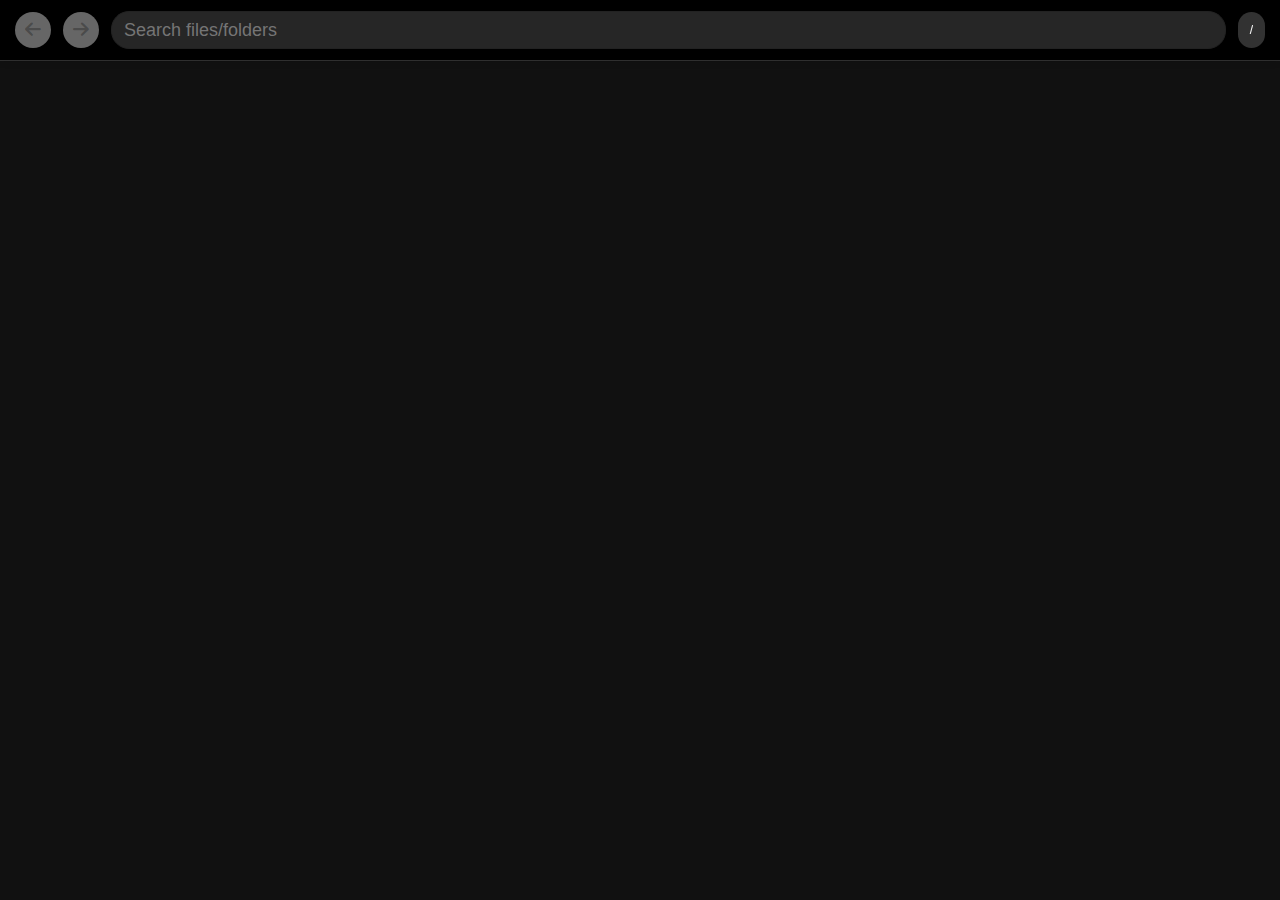
<file: frontend/Basic/index.html>
<!DOCTYPE html>
<html lang="en">
<head>
<meta charset="UTF-8">
<meta name="viewport" content="width=device-width, initial-scale=1.0">
<title>File Explorer</title>
<link rel="stylesheet" href="style.css">
<link href="https://vjs.zencdn.net/8.13.0/video-js.css" rel="stylesheet" />
<link rel="stylesheet" href="https://cdnjs.cloudflare.com/ajax/libs/font-awesome/6.5.0/css/all.min.css">

<link rel="icon" href="data:image/svg+xml,
  <svg xmlns=%22http://www.w3.org/2000/svg%22 viewBox=%220 0 100 100%22>
    <text y=%22.9em%22 font-size=%2290%22>📁</text>
  </svg>">
</head>
<body>

<div class="toolbar">
  <button id="backBtn" disabled title="Go back"><i class="fa-solid fa-arrow-left"></i></button>
  <button id="forwardBtn" disabled title="Go forward"><i class="fa-solid fa-arrow-right"></i></button>
  <input type="text" id="searchInput" placeholder="Search files/folders">
  <span id="currentPath">/</span>
</div>

<div id="loading"></div>
<div id="fileList"></div>

<script src="https://cdn.socket.io/4.7.2/socket.io.min.js"></script>
<script src="script.js"></script>
</body>
</html>
</file>
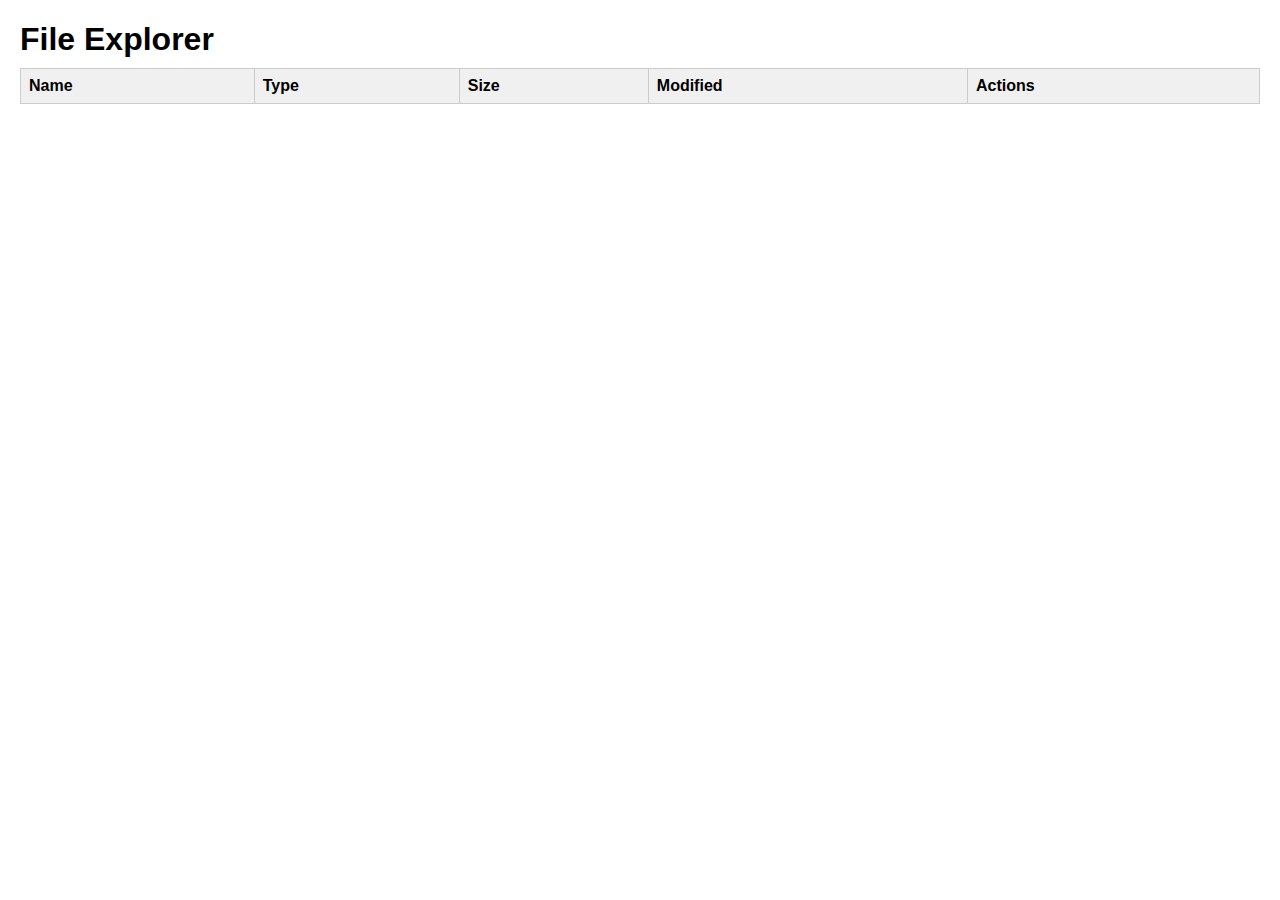
<file: frontend/minimal.html>
<!DOCTYPE html>
<html lang="en">
<head>
<meta charset="UTF-8">
<meta name="viewport" content="width=device-width, initial-scale=1.0">
<title>File Explorer</title>
<link href="https://vjs.zencdn.net/8.13.0/video-js.css" rel="stylesheet" />
<style>
  body { font-family: Arial, sans-serif; margin: 20px; }
  h1 { margin-bottom: 10px; }
  #loading { margin-bottom: 10px; font-weight: bold; }
  table { width: 100%; border-collapse: collapse; }
  th, td { border: 1px solid #ccc; padding: 8px; text-align: left; }
  th { background: #f0f0f0; }
  tr:hover { background: #f9f9f9; cursor: pointer; }
  .folder { font-weight: bold; }
  button { margin-left: 5px; }
</style>
</head>
<body>

<h1>File Explorer</h1>
<div id="loading"></div>
<table id="fileTable">
  <thead>
    <tr>
      <th>Name</th>
      <th>Type</th>
      <th>Size</th>
      <th>Modified</th>
      <th>Actions</th>
    </tr>
  </thead>
  <tbody></tbody>
</table>

<script src="https://cdn.socket.io/4.7.2/socket.io.min.js"></script>
<script>
// === Define host/port and build BASE_URL ===
const HOST = "localhost";
const PORT = 8888;
const BASE_URL = `http://${HOST}:${PORT}`;

const socket = io(BASE_URL);
const tableBody = document.querySelector('#fileTable tbody');
const loadingDiv = document.getElementById('loading');

let currentPath = '/';

const mediaExtensions = {
  image: ['.jpg', '.jpeg', '.png', '.gif', '.bmp', '.webp'],
  audio: ['.mp3', '.wav', '.ogg', '.m4a'],
  video: ['.mp4', '.webm', '.ogv', '.mov', '.mkv']
};

function isStreamable(ext) {
  ext = ext?.toLowerCase() || '';
  return mediaExtensions.image.includes(ext) ||
         mediaExtensions.audio.includes(ext) ||
         mediaExtensions.video.includes(ext);
}

function requestPath(path) {
  currentPath = path;
  tableBody.innerHTML = '';
  loadingDiv.textContent = 'Loading...';
  socket.emit('list_dir', { path });
}

function formatSize(size) {
  if (size === undefined) return '-';
  if (size < 1024) return size + ' B';
  if (size < 1024 * 1024) return (size/1024).toFixed(1) + ' KB';
  return (size/(1024*1024)).toFixed(1) + ' MB';
}

socket.on('list_dir_status', (data) => {
  if (data.status === 'loading') loadingDiv.textContent = 'Loading ' + data.path + '...';
});

socket.on('list_dir_result', (res) => {
  loadingDiv.textContent = '';
  tableBody.innerHTML = '';

  const data = res.data;
  if (!data.children || !data.children.length) {
    tableBody.innerHTML = '<tr><td colspan="5">No files or folders</td></tr>';
    return;
  }

  data.children.forEach(item => {
    const tr = document.createElement('tr');

    const nameTd = document.createElement('td');
    nameTd.textContent = item.details.name;
    if (item.type === 'directory') nameTd.classList.add('folder');
    nameTd.onclick = () => {
      if (item.type === 'directory') requestPath(item.path);
    };
    tr.appendChild(nameTd);

    const typeTd = document.createElement('td');
    typeTd.textContent = item.type;
    tr.appendChild(typeTd);

    const sizeTd = document.createElement('td');
    sizeTd.textContent = formatSize(item.details.size);
    tr.appendChild(sizeTd);

    const modifiedTd = document.createElement('td');
    modifiedTd.textContent = item.details.modified;
    tr.appendChild(modifiedTd);

    const actionsTd = document.createElement('td');
    if (item.type === 'file') {
      // Download button
      const downloadBtn = document.createElement('button');
      downloadBtn.textContent = 'Download';
      downloadBtn.onclick = (e) => {
        e.stopPropagation();
        const url = `${BASE_URL}/download/file?path=${encodeURIComponent(item.path)}`;
        window.open(url, '_blank');
      };
      actionsTd.appendChild(downloadBtn);

      // Stream button
      if (isStreamable(item.details.extension)) {
        const streamBtn = document.createElement('button');
        streamBtn.textContent = 'Stream';
        streamBtn.onclick = (e) => {
          e.stopPropagation();
          const url = `${BASE_URL}/download/file?path=${encodeURIComponent(item.path)}`;
          const ext = item.details.extension.toLowerCase();

          if (mediaExtensions.image.includes(ext)) {
            const imgWindow = window.open('', '_blank');
            const img = imgWindow.document.createElement('img');
            img.src = url;
            img.style.maxWidth = '100%';
            img.style.height = 'auto';
            imgWindow.document.body.appendChild(img);
          } else if (mediaExtensions.audio.includes(ext)) {
            const audioWindow = window.open('', '_blank');
            const audio = audioWindow.document.createElement('audio');
            audio.controls = true;
            audio.autoplay = true;
            audio.style.width = '100%';
            const source = audioWindow.document.createElement('source');
            source.src = `${BASE_URL}/stream/file?path=${encodeURIComponent(item.path)}`;
            source.type = item.details.filetype || 'audio/mpeg';
            audio.appendChild(source);
            audioWindow.document.body.appendChild(audio);
          } else if (mediaExtensions.video.includes(ext)) {
            const videoWindow = window.open('', '_blank');
            const video = videoWindow.document.createElement('video');
            video.id = 'player';
            video.className = 'video-js vjs-big-play-centered';
            video.controls = true;
            video.preload = 'auto';
            video.width = videoWindow.innerWidth;
            video.height = videoWindow.innerHeight;

            const source = videoWindow.document.createElement('source');
            source.src = `${BASE_URL}/stream/file?path=${encodeURIComponent(item.path)}`;
            source.type = 'video/mp4';
            video.appendChild(source);
            videoWindow.document.body.appendChild(video);

            const link = videoWindow.document.createElement('link');
            link.rel = 'stylesheet';
            link.href = 'https://vjs.zencdn.net/8.13.0/video-js.css';
            videoWindow.document.head.appendChild(link);

            const script = videoWindow.document.createElement('script');
            script.src = 'https://vjs.zencdn.net/8.13.0/video.min.js';
            script.onload = () => videoWindow.videojs('player');
            videoWindow.document.body.appendChild(script);
          }
        };
        actionsTd.appendChild(streamBtn);
      }
    }

    tr.appendChild(actionsTd);
    tableBody.appendChild(tr);
  });
});

requestPath('/');
</script>

</body>
</html>
</file>
<file: frontend/Basic/style.css>
body {
  font-family: "Segoe UI", sans-serif; /* Default font */
  margin: 0;
  background: #f7f7f7;
  height: 100vh;
  display: flex;
  flex-direction: column;
}

/* --- Toolbar --- */
.toolbar {
  position: fixed;
  top: 0;
  left: 0;
  right: 0;
  height: 60px;
  display: flex;
  align-items: center;
  gap: 12px;
  padding: 0 15px;
  background: #000000; /* Ocean blue */
  border-bottom: 1px solid #2f2f2f;
  box-shadow: 0 2px 6px rgba(0,0,0,0.1);
  z-index: 1000;
}

.toolbar button {
  height: 36px; /* Match search input height */
  min-width: 36px;
  border-radius: 18px;
  border: none;
  background: #ffffff; /* Button bg only */
  font-size: 18px;
  cursor: pointer;
  display: flex;
  align-items: center;
  justify-content: center;
  transition: background 0.2s;
}

.toolbar button:disabled {
  opacity: 0.4;
  cursor: not-allowed;
}

.toolbar button:hover:enabled {
  background: #ccc; /* Only gray background */
}

/* Search input */
#searchInput {
  flex: 1;
  height: 36px; /* Define height so others can match */
  color: #ffffff;
  padding: 0 12px;
  font-size: 18px;
  border-radius: 18px;
  background: #262626;
  border: 1px solid #222222;
  outline: none;
  transition: border 0.2s, box-shadow 0.2s;
}

/* Current Path */
#currentPath {
  font-size: 12px;
  color: #ffffff;
  background: #323232;
  height: 36px; /* Match search input height */
  display: flex;
  align-items: center;
  padding: 0 12px;
  border-radius: 18px;
  white-space: nowrap;
  overflow: hidden;        /* hide overflowing text */
  text-overflow: ellipsis;
}

/* --- Loading text --- */
#loading {
  position: fixed;           /* Stick it to the viewport */
  top: 50%;
  left: 50%;
  transform: translate(-50%, -50%); /* Center both ways */
  font-weight: bold;
  font-size: 18px;
  color: #ffffff;
  z-index: 2000;             /* Above other content */
}

/* --- File grid --- */
#fileList {
  padding: 80px 20px 20px; /* push under toolbar */
  flex: 1;
  overflow-y: auto;
  background: #111111;
  display: grid;
  grid-template-columns: repeat(auto-fit, minmax(180px, 1fr));
  grid-auto-rows: auto;   /* 👈 rows fit content height */
  align-items: stretch;;
  gap: 15px;
}

.fileItem, .folderItem {
  background: #1a1a1a;
  color: #ffffff;
  padding: 15px;
  border-radius: 8px;
  box-shadow: 0 3px 6px rgba(0,0,0,0.1);
  cursor: pointer;
  display: flex;
  flex-direction: column;
  transition: transform 0.2s, box-shadow 0.2s;
}

.fileItem:hover, .folderItem:hover {
  transform: translateY(-4px);
  background: #000000;
  box-shadow: 0 8px 12px rgba(255,255,255,0.1);
}

.fileIcon {
  font-size: 28px;
  margin-bottom: 15px;
}


.fileName { font-weight: bold; margin-bottom: 15px; word-break: break-word; }
.fileType, .fileModified { font-size: 12px; color: #a7a7a7; }


.fileActions {
  margin-top: auto;
  display: flex;
  justify-content: center;  /* 👈 center horizontally */
  align-items: center;      /* 👈 center vertically */
  gap: 10px;                /* spacing between buttons */
}

.fileActions button {
  width: 36px;           /* equal width */
  height: 36px;          /* equal height */
  border-radius: 50%;    /* makes it circular */
  border: none;
  background: #444;      /* dark background */
  color: #fff;           /* icon color */
  cursor: pointer;
  display: flex;
  align-items: center;
  justify-content: center;
  font-size: 16px;       /* icon size */
  transition: background 0.2s, transform 0.2s;
}

.fileActions button:hover {
  background: #666;      /* hover highlight */
  transform: scale(1.1); /* subtle zoom on hover */
}

.fileActions button:active {
  transform: scale(0.95); /* click feedback */
}


.headingRow {
  display: flex;
  gap: 15px;
  margin-bottom: 10px;
  font-weight: bold;
  padding: 5px 10px;
}
.headingRow div { flex: 1; }
</file>
